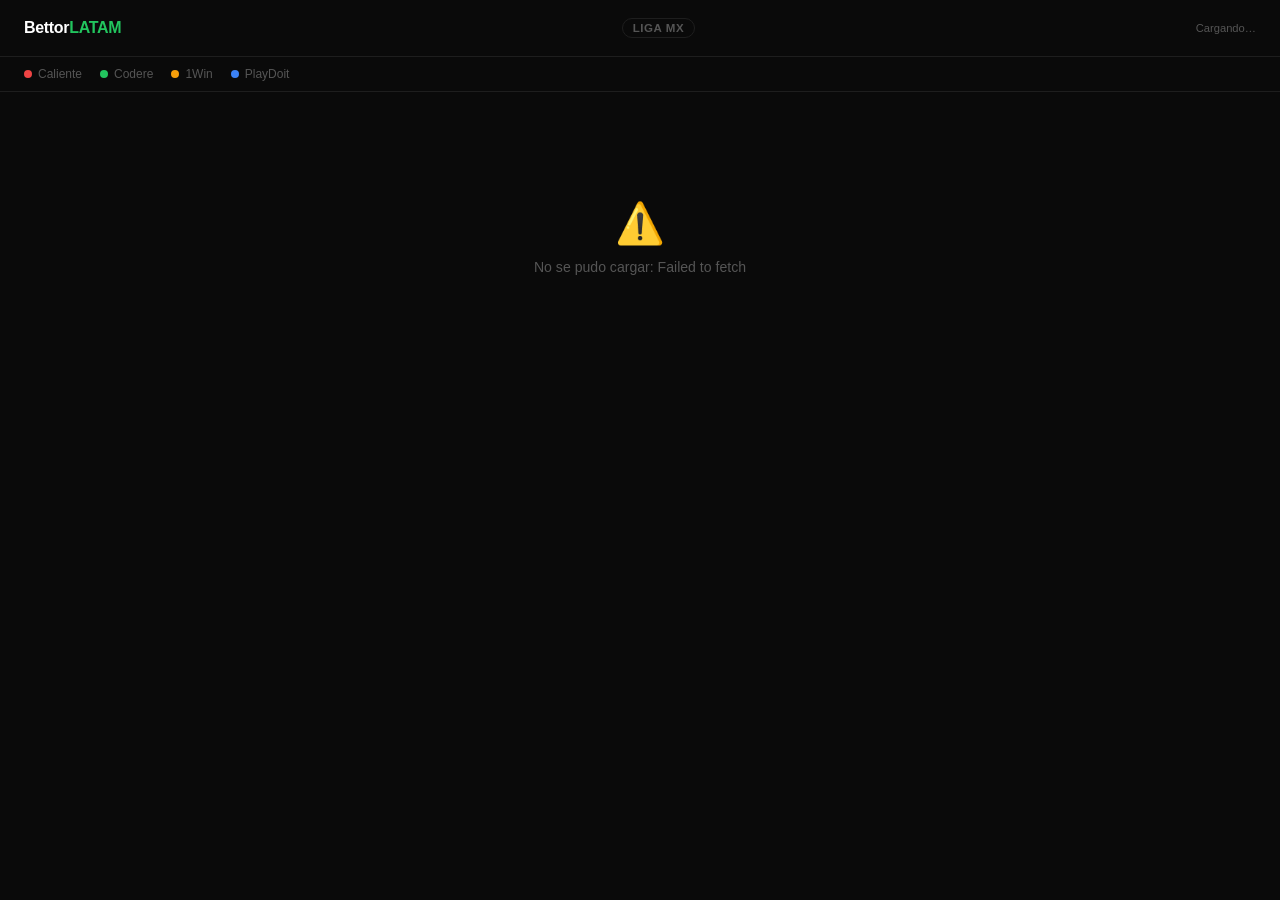
<file: scraper-app/compare.html>
<!DOCTYPE html>
<html lang="es">
<head>
<meta charset="UTF-8">
<meta name="viewport" content="width=device-width, initial-scale=1.0">
<title>Bettor LATAM — Comparador de Momios</title>
<style>
:root {
  --bg:       #0a0a0a;
  --surface:  #111111;
  --border:   #1e1e1e;
  --text:     #e2e2e2;
  --muted:    #555;
  --accent:   #22c55e;
  --best:     #16a34a;
  --best-bg:  #0d2818;
  --gap1:     #f59e0b;   /* tier 1 badge */
  --gap2:     #3b82f6;   /* tier 2 badge */
  --cal:      #ef4444;
  --cod:      #22c55e;
  --win:      #f59e0b;
  --pld:      #3b82f6;
}
* { box-sizing: border-box; margin: 0; padding: 0; }
body {
  font-family: -apple-system, BlinkMacSystemFont, 'Segoe UI', sans-serif;
  background: var(--bg); color: var(--text);
  min-height: 100vh;
}

/* ── header ── */
header {
  border-bottom: 1px solid var(--border);
  padding: 18px 24px;
  display: flex; align-items: center; justify-content: space-between;
}
.logo { font-size: 1rem; font-weight: 700; color: #fff; letter-spacing: -0.02em; }
.logo span { color: var(--accent); }
.league-badge {
  font-size: 0.72rem; font-weight: 600; color: var(--muted);
  border: 1px solid var(--border); border-radius: 99px; padding: 3px 10px;
  text-transform: uppercase; letter-spacing: 0.05em;
}
.updated {
  font-size: 0.7rem; color: var(--muted);
}

/* ── book legend ── */
.legend {
  display: flex; gap: 18px; padding: 10px 24px;
  border-bottom: 1px solid var(--border);
  overflow-x: auto; white-space: nowrap;
}
.book-dot {
  display: flex; align-items: center; gap: 6px;
  font-size: 0.75rem; color: var(--muted);
}
.dot { width: 8px; height: 8px; border-radius: 50%; flex-shrink: 0; }
.dot-cal { background: var(--cal); }
.dot-cod { background: var(--cod); }
.dot-win { background: var(--win); }
.dot-pld { background: var(--pld); }

/* ── main layout ── */
main { max-width: 900px; margin: 0 auto; padding: 28px 16px 60px; }

/* ── match card ── */
.match-card {
  margin-bottom: 36px;
}
.match-header {
  display: flex; align-items: baseline; gap: 10px;
  margin-bottom: 16px;
}
.match-name { font-size: 1.1rem; font-weight: 700; color: #fff; }
.match-date { font-size: 0.76rem; color: var(--muted); }
.match-stats { font-size: 0.72rem; color: var(--muted); margin-left: auto; }

/* ── market section ── */
.tier-group { margin-bottom: 6px; }
.tier-label {
  font-size: 0.65rem; font-weight: 600; text-transform: uppercase;
  letter-spacing: 0.08em; color: var(--muted);
  padding: 10px 0 6px;
}

.market-row {
  background: var(--surface);
  border: 1px solid var(--border);
  border-radius: 10px;
  margin-bottom: 4px;
  overflow: hidden;
}
.market-row.tier-1 { border-color: #1a2e1a; }
.market-row.tier-3 { opacity: 0.55; }

.market-head {
  display: flex; align-items: center; gap: 10px;
  padding: 10px 14px;
  cursor: pointer;
  user-select: none;
}
.market-head:hover { background: #161616; }

.market-name { font-size: 0.82rem; font-weight: 600; color: var(--text); flex: 1; }

.gap-badge {
  font-size: 0.65rem; font-weight: 700; border-radius: 4px;
  padding: 2px 6px; white-space: nowrap;
}
.tier-1 .gap-badge { background: #1c1400; color: var(--gap1); }
.tier-2 .gap-badge { background: #0c1a2e; color: var(--gap2); }
.tier-3 .gap-badge { display: none; }

.books-count {
  font-size: 0.65rem; color: var(--muted);
  white-space: nowrap;
}

.chevron {
  font-size: 0.65rem; color: var(--muted);
  transition: transform 0.15s;
}
.market-row.open .chevron { transform: rotate(180deg); }

/* ── selections table ── */
.sel-table { display: none; border-top: 1px solid var(--border); }
.market-row.open .sel-table { display: block; }

.sel-table table {
  width: 100%; border-collapse: collapse;
  font-size: 0.78rem;
}
.sel-table th {
  text-align: right; padding: 6px 14px;
  font-size: 0.65rem; font-weight: 600; text-transform: uppercase;
  letter-spacing: 0.05em; color: var(--muted);
  border-bottom: 1px solid var(--border);
}
.sel-table th:first-child { text-align: left; }
.sel-table td {
  padding: 7px 14px; text-align: right;
  border-bottom: 1px solid #141414;
  color: #999;
}
.sel-table td:first-child { text-align: left; color: var(--text); }
.sel-table tr:last-child td { border-bottom: none; }
.sel-table td.best {
  color: var(--accent); font-weight: 700;
  background: var(--best-bg);
}
.sel-table td.empty { color: #2a2a2a; }

/* ── empty / loading ── */
.state {
  text-align: center; padding: 80px 20px;
  color: var(--muted); font-size: 0.88rem;
}
.state .big { font-size: 2.5rem; margin-bottom: 12px; }

/* ── tier 3 collapse toggle ── */
.collapse-btn {
  font-size: 0.72rem; color: var(--muted);
  background: none; border: none; cursor: pointer;
  padding: 4px 0 10px; display: block;
  text-decoration: underline;
}
.collapse-btn:hover { color: #888; }

@media (max-width: 600px) {
  header { flex-wrap: wrap; gap: 6px; }
  .sel-table th, .sel-table td { padding: 6px 10px; }
}
</style>
</head>
<body>

<header>
  <div class="logo">Bettor<span>LATAM</span></div>
  <div class="league-badge" id="league-badge">Liga MX</div>
  <div class="updated" id="updated-at">Cargando…</div>
</header>

<div class="legend">
  <div class="book-dot"><div class="dot dot-cal"></div>Caliente</div>
  <div class="book-dot"><div class="dot dot-cod"></div>Codere</div>
  <div class="book-dot"><div class="dot dot-win"></div>1Win</div>
  <div class="book-dot"><div class="dot dot-pld"></div>PlayDoit</div>
</div>

<main id="main">
  <div class="state"><div class="big">⏳</div>Cargando momios…</div>
</main>

<script>
const SUPABASE_URL  = 'https://wxvjetgeiuzjuyzfhutv.supabase.co';
const SUPABASE_ANON = 'sb_publishable_mXQB6BSxNpWyL0D3HG0gwA_fwdWoqVh';

const BOOKS = ['caliente', 'codere', '1win', 'playdoit'];
const BOOK_LABEL = { caliente: 'Caliente', codere: 'Codere', '1win': '1Win', playdoit: 'PlayDoit' };

const TIER_LABEL = {
  1: '🔥 Mejor diferencia — 4 casas',
  2: 'Diferencia notable — 2-3 casas',
  3: 'Momios similares',
};

// ── fetch + render ─────────────────────────────────────────────────────────
async function load() {
  try {
    const res = await fetch(
      `${SUPABASE_URL}/rest/v1/match_comparisons` +
      `?select=match_name,league,match_date,markets,scraped_at&order=match_date.asc`,
      { headers: { 'apikey': SUPABASE_ANON, 'Authorization': `Bearer ${SUPABASE_ANON}` } }
    );
    if (!res.ok) throw new Error(`HTTP ${res.status}`);
    render(await res.json());
  } catch(e) {
    document.getElementById('main').innerHTML =
      `<div class="state"><div class="big">⚠️</div>No se pudo cargar: ${e.message}</div>`;
  }
}

function render(rows) {
  const main = document.getElementById('main');
  if (!rows.length) {
    main.innerHTML = `<div class="state"><div class="big">📋</div>Todavía no hay partidos cargados.<br>Vuelve pronto.</div>`;
    return;
  }

  if (rows[0].league) document.getElementById('league-badge').textContent = rows[0].league;

  const latest = rows.reduce((a, r) => r.scraped_at > a ? r.scraped_at : a, '');
  if (latest) {
    const d = new Date(latest);
    document.getElementById('updated-at').textContent =
      'Actualizado ' + d.toLocaleString('es-MX', { month: 'short', day: 'numeric', hour: '2-digit', minute: '2-digit' });
  }

  main.innerHTML = rows.map(row => matchCard(row)).join('');

  document.querySelectorAll('.market-row.tier-1, .market-row.tier-2').forEach(el => el.classList.add('open'));

  document.querySelectorAll('.market-head').forEach(head => {
    head.addEventListener('click', () => head.closest('.market-row').classList.toggle('open'));
  });

  document.querySelectorAll('.collapse-btn').forEach(btn => {
    btn.addEventListener('click', () => {
      const group = btn.closest('.tier-group');
      const mkts = group.querySelectorAll('.market-row');
      const anyVisible = [...mkts].some(m => m.style.display !== 'none');
      mkts.forEach(m => { m.style.display = anyVisible ? 'none' : ''; });
      btn.textContent = anyVisible
        ? btn.dataset.show
        : btn.dataset.hide;
    });
  });
}

function matchCard(row) {
  const { compared, soloByBook } = computeComparison(row.markets);

  const t1 = compared.filter(m => m.tier === 1);
  const t2 = compared.filter(m => m.tier === 2);
  const t3 = compared.filter(m => m.tier === 3);

  // Active columns = books that appear anywhere in this match's data
  const booksInMatch = new Set();
  for (const m of compared) m.selections.forEach(s => Object.keys(s.odds).forEach(b => booksInMatch.add(b)));
  Object.keys(soloByBook).forEach(b => booksInMatch.add(b));
  const activeCols = BOOKS.filter(b => booksInMatch.has(b));

  function tierSection(tierMkts, tier) {
    if (!tierMkts.length) return '';
    const mktsHtml = tierMkts.map(m => marketRow(m, activeCols)).join('');
    if (tier === 3) {
      return `
        <div class="tier-group" data-tier="3">
          <div class="tier-label">${TIER_LABEL[3]}</div>
          <button class="collapse-btn" data-hide="Ocultar momios similares" data-show="Mostrar momios similares">Ocultar momios similares</button>
          ${mktsHtml}
        </div>`;
    }
    return `<div class="tier-group" data-tier="${tier}"><div class="tier-label">${TIER_LABEL[tier]}</div>${mktsHtml}</div>`;
  }

  function soloSection() {
    const bookKeys = Object.keys(soloByBook);
    if (!bookKeys.length) return '';
    const parts = bookKeys.map(book => {
      const mkts = soloByBook[book];
      const rows = mkts.map(m => {
        const selHtml = m.selections.map(s =>
          `<tr><td>${s.selection}</td><td class="best">${s.american}</td></tr>`
        ).join('');
        return `
          <div class="market-row">
            <div class="market-head">
              <div class="market-name">${m.name}</div>
              <div class="books-count">solo ${BOOK_LABEL[book]}</div>
              <div class="chevron">▼</div>
            </div>
            <div class="sel-table">
              <table>
                <thead><tr><th>Selección</th><th>${BOOK_LABEL[book]}</th></tr></thead>
                <tbody>${selHtml}</tbody>
              </table>
            </div>
          </div>`;
      }).join('');
      return `<div class="tier-label" style="margin-top:8px">Solo en ${BOOK_LABEL[book]}</div>${rows}`;
    }).join('');
    return `
      <div class="tier-group" data-tier="solo">
        <button class="collapse-btn" data-hide="Ocultar mercados exclusivos" data-show="Mostrar mercados exclusivos">Ocultar mercados exclusivos</button>
        ${parts}
      </div>`;
  }

  const gapCount = t1.length + t2.length;
  const totalMkts = compared.length + Object.values(soloByBook).reduce((s, v) => s + v.length, 0);
  const dateStr = row.match_date
    ? new Date(row.match_date + 'T12:00:00').toLocaleDateString('es-MX', { weekday: 'short', month: 'short', day: 'numeric' })
    : '';

  return `
    <div class="match-card">
      <div class="match-header">
        <div class="match-name">${row.match_name}</div>
        <div class="match-date">${dateStr}</div>
        <div class="match-stats">${gapCount} con diferencia · ${totalMkts} total</div>
      </div>
      ${tierSection(t1, 1)}
      ${tierSection(t2, 2)}
      ${tierSection(t3, 3)}
      ${soloSection()}
    </div>`;
}

function marketRow(m, activeCols) {
  const gapPct = m.maxGap ? Math.round(m.maxGap * 100) : 0;
  const gapLabel = gapPct ? `+${gapPct}% gap` : '';

  const thead = activeCols.map(b => `<th>${BOOK_LABEL[b]}</th>`).join('');
  const tbody = m.selections.map(sel => {
    const cells = activeCols.map(book => {
      const odd = sel.odds[book];
      if (!odd) return `<td class="empty">—</td>`;
      return `<td class="${sel.bestBook === book ? 'best' : ''}">${odd}</td>`;
    }).join('');
    return `<tr><td>${sel.name}</td>${cells}</tr>`;
  }).join('');

  return `
    <div class="market-row tier-${m.tier}">
      <div class="market-head">
        <div class="market-name">${m.displayName}</div>
        ${gapLabel ? `<div class="gap-badge">${gapLabel}</div>` : ''}
        <div class="books-count">${m.books} casas</div>
        <div class="chevron">▼</div>
      </div>
      <div class="sel-table">
        <table>
          <thead><tr><th>Selección</th>${thead}</tr></thead>
          <tbody>${tbody}</tbody>
        </table>
      </div>
    </div>`;
}

function computeComparison(marketsRaw) {
  let markets = marketsRaw;
  if (typeof markets === 'string') {
    try { markets = JSON.parse(markets); } catch(e) { markets = []; }
  }
  if (!Array.isArray(markets)) markets = [];

  const compared = markets.map(m => ({
    canonical:   m.canonical,
    displayName: m.display_name,
    tier:        m.tier,
    books:       m.books,
    maxGap:      m.max_gap,
    selections:  (m.selections || []).map(s => ({
      name:     s.name,
      odds:     s.odds,
      bestBook: s.best_book,
      gap:      s.gap,
    })),
  }));

  // Solo-by-book: markets only in one book have book_count=1 and are
  // excluded from compared. They are not stored separately in the DB schema,
  // so return an empty object here (compare.html soloSection handles missing keys).
  return { compared, soloByBook: {} };
}

load();
</script>
</body>
</html>
</file>
